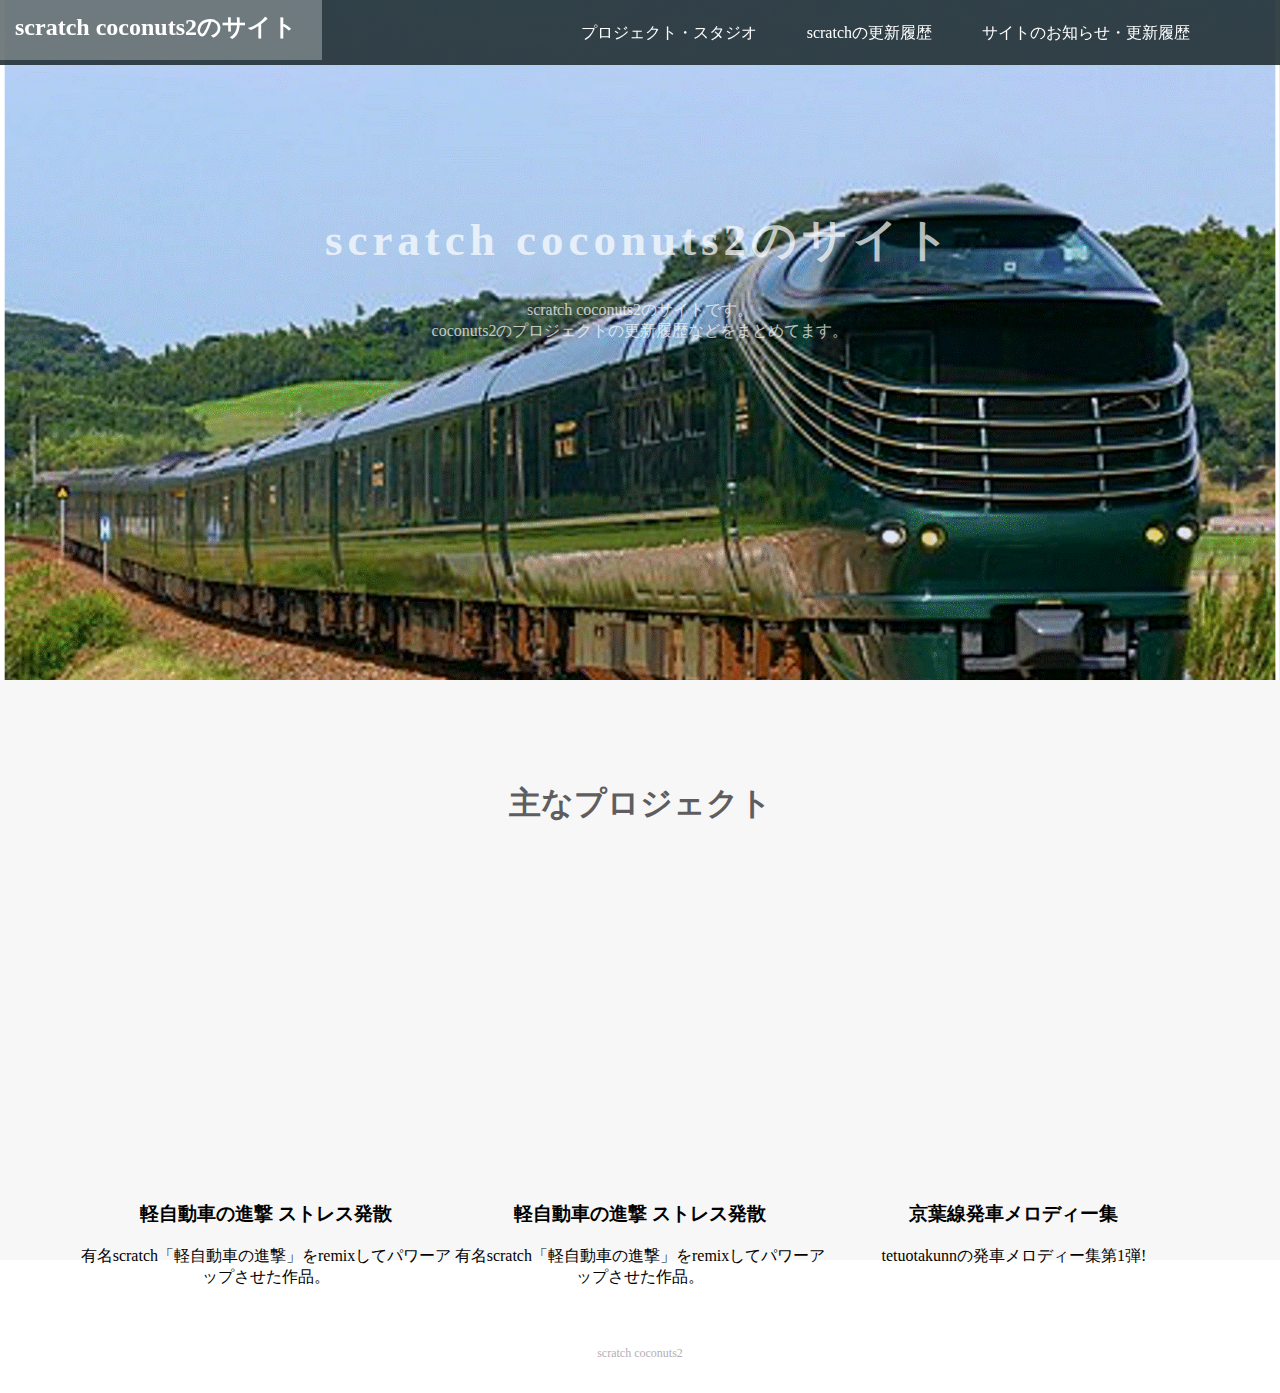
<file: index.html>
<!DOCTYPE html>
<html>
<head>
  <meta charset="utf-8">
  <meta name="viewport" content="width=device-width, initial-scale=1.0">
  <title>scratch coconuts2のサイト</title>
  <link rel="icon" href="top.gif" type="image/x-icon" sizes="256x256">
  <link rel="stylesheet" type="text/css" href="stylesheet.css">
</head>
<body>
  <header>
    <div class="container">
      <div class="header-left">
        <h2><a href="https://coconuts2.github.io/scratch/">scratch coconuts2のサイト</h2>
      </div>
      <span class="fa fa-bars menu-icon"></span>
      <div class="header-right">
        <a href="project・studio">プロジェクト・スタジオ</a>
        <a href="scratch-news">scratchの更新履歴</a>
        <a href="site-news">サイトのお知らせ・更新履歴</a>
      </div>
    </div>
  </header>
  <div class="top-wrapper">
    <div class="container">
      <h1>scratch coconuts2のサイト</h1>
      <p>scratch coconuts2のサイトです。<br>coconuts2のプロジェクトの更新履歴などをまとめてます。<br> <br> <br> <br> <br> <br> <br> <br> <br> <br> <br> <br> </p>
    </div>
  </div>
  <div class="project-wrapper">
    <div class="container">
      <div class="heading">
        <h1>主なプロジェクト</h1>
      </div>
      <div class="projects">
        <div class="project">
          <div class="project-icon">
            <iframe src="https://scratch.mit.edu/projects/755382276/embed" allowtransparency="true" width="300" height="249" frameborder="0" scrolling="no" allowfullscreen></iframe>
          </div>
          <p class="text-contents"><h3>軽自動車の進撃 ストレス発散</h3>有名scratch「軽自動車の進撃」をremixしてパワーアップさせた作品。</p>
        </div>
        <div class="project">
          <div class="project-icon">
            <iframe src="https://scratch.mit.edu/projects/755382276/embed" allowtransparency="true" width="300" height="249" frameborder="0" scrolling="no" allowfullscreen></iframe>
          </div>
          <p class="text-contents"><h3>軽自動車の進撃 ストレス発散</h3>有名scratch「軽自動車の進撃」をremixしてパワーアップさせた作品。</p>
        </div>
        <div class="project">
          <div class="project-icon">
            <iframe src="https://scratch.mit.edu/projects/942544678/embed" allowtransparency="true" width="300" height="249" frameborder="0" scrolling="no" allowfullscreen></iframe>
          </div>
          <p class="text-contents"><h3>京葉線発車メロディー集</h3>tetuotakunnの発車メロディー集第1弾!</p>
        </div>
      <div class="clear"></div>
    </div>
  </div>
 <footer>
    <div class="container">
      <p>scratch coconuts2</p>
    </div>
  </footer>
</body>
</html>
</file>
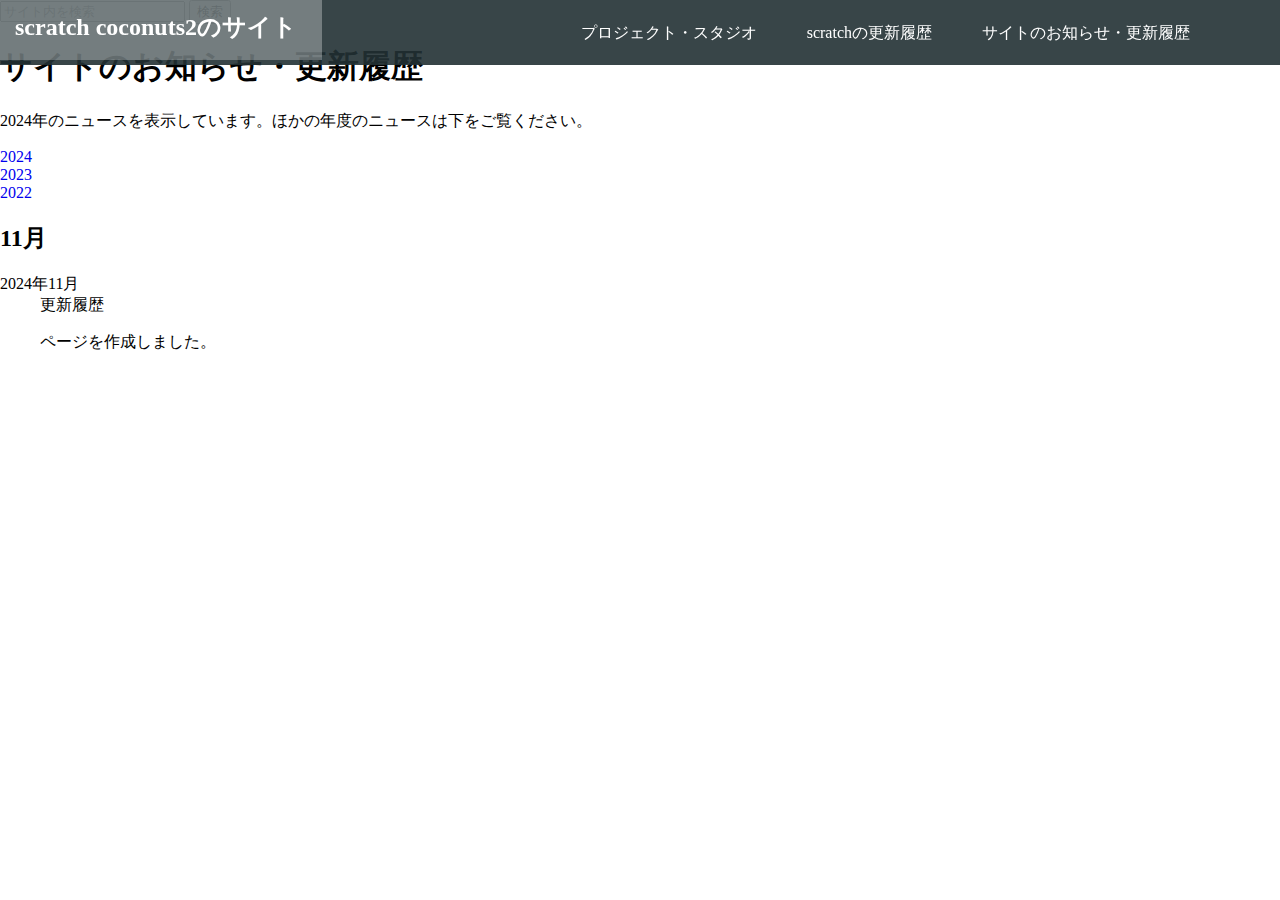
<file: site-news/index.html>
<!DOCTYPE html>
<html lang="ja">
 <head>
  <title>サイトのお知らせ・更新履歴 - scratch coconust2のサイト</title>
  <link rel="icon" href="https://coconuts2.github.io/scrtach/top.gif" type="image/x-icon" sizes="256x256">
  <link rel="stylesheet" type="text/css" href="stylesheet.css"><div class="navigation-search">
  <form action="" method="get">
   <input type="sertch" name="sertch" placeholder="サイト内を検索">
   <button type="submit" name="submit">検索</button>
  </form>
 </head>
 <body>
  <header>
   <div class="container">
    <div class="header-left">
     <h2><a href="https://coconuts2.github.io/scratch/">scratch coconuts2のサイト</h2>
    </div>
    <div class="header-right">
     <a href="">プロジェクト・スタジオ</a>
     <a href="https://coconuts2.github.io/scratch/scratch-news/">scratchの更新履歴</a>
     <a href="https://coconuts2.github.io/scratch/site-news">サイトのお知らせ・更新履歴</a>
    </div>
   </div>
  </header>
  <h1>サイトのお知らせ・更新履歴</h1>
   <p>2024年のニュースを表示しています。ほかの年度のニュースは下をご覧ください。</p>
   <li><a href="#">2024</a>
   <li><a href="#">2023</a> 
   <li><a href="#">2022</a></li>
  <h2>11月</h2>
   <div class="news-List">
    <dl class="news-item">
     <dt class="news-date"><li>2024年11月</dt>
     <dd class="news-種類">更新履歴</dd>
     <dd class="news-data"><p>ページを作成しました。</p></li></dd>
    </dl>
 </body>
</html>
<!-- <a class="link" href="#" target="_blank">ニュース入力</a> -->
</file>
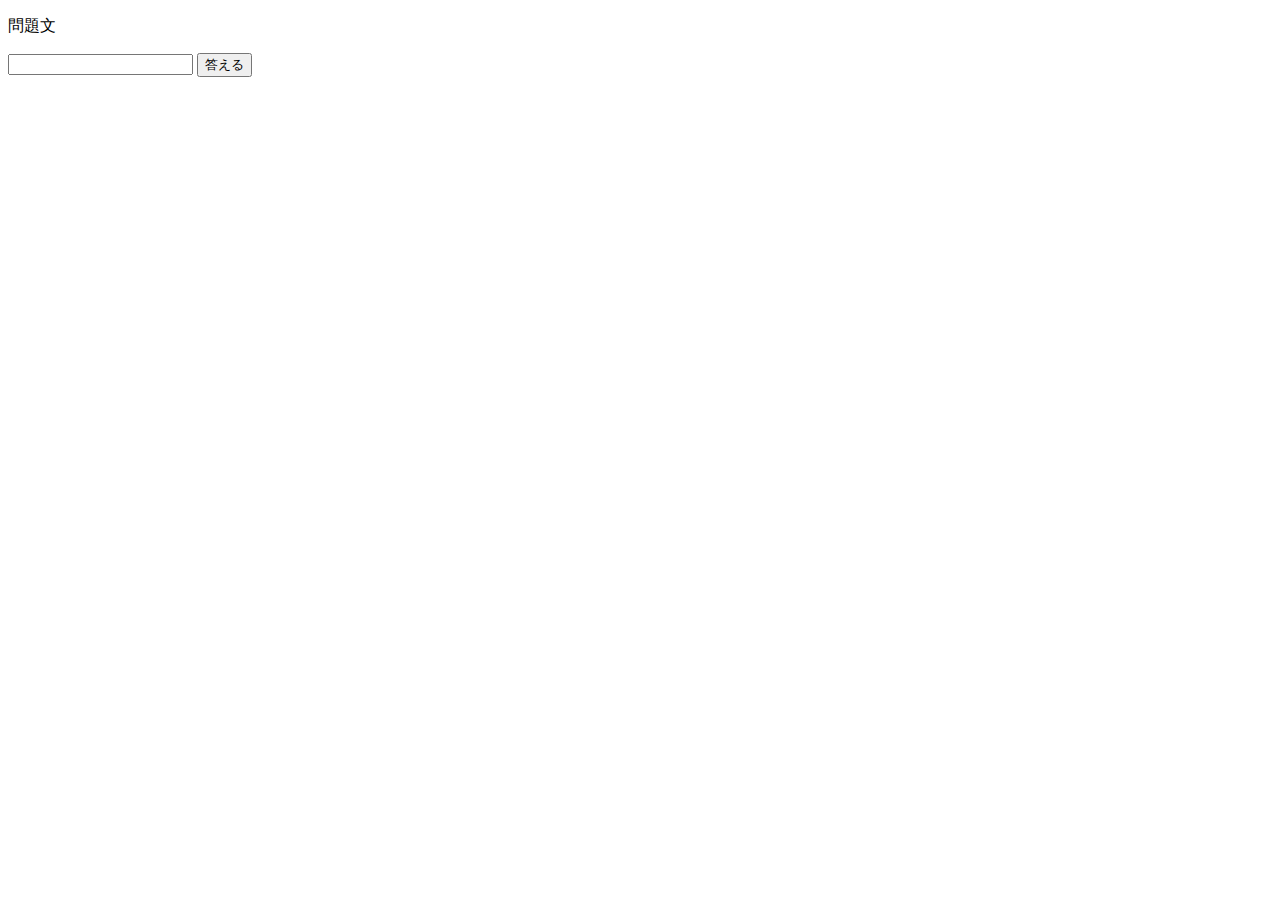
<file: quiz.html>
<!DOCTYPE html>
<html lang="ja">
    <head>
        <meta charset="UTF-8">
        <title>P286</title>
    </head>
    <body>
        <p>問題文</p>
        <input type="text" id="message">
        <input type="button" id="pushButton" value="答える">
        <div id="result"></div>
        <script>
            pushButton.onclick = function(){
            let m = messege.value;
                if (m == "答え"){
                    result.innerHTML = "<p>正解！</p>"</result>
                    result.innerHTML += "<img scr=>";
                }else{
                    result.innerHTML = "<p>間違い…</p>"</result>
                    result.innerHTML += "<img scr=>";
                }
            };
        </script>
    </body>
</html>
</file>
<file: stylesheet.css>
* {
  box-sizing: border-box;
}

body {
  margin: 0;
  font-family: "Hiragino Kaku Gothic ProN";
}

a {
  text-decoration: none;
}

.container {
  width: 100%;
  padding: 0 15px;
  margin: 0 auto;
}

.top-wrapper {
  padding: 180px 0 100px 0;
  background-image: url(top.gif);
  background-size: cover;
  color: white;
  text-align: center;
}

.top-wrapper h1 {
  opacity: 0.7;
  font-size: 45px;
  letter-spacing: 5px;
}

.top-wrapper p {
  opacity: 0.7;
  font-size: 16px;
  margin-bottom: 40px;
}

header {
  height: 65px;
  width: 100%;
  background-color: rgba(34,49,52,0.9);
  position: fixed;
  top: 0;
  z-index: 10;
}

.header-left {
  float: left;
  margin: -25px;
}

.header-left a {
  line-height: 65px;
  padding: 0 25px;
  color: white;
  display: block;
  float: left;
  transition: all 0.5s;
}

.header-left a:hover {
  background-color: rgba(255,255,255,0.3);
}

.header-right {
  float: right;
}

.header-right a {
  line-height: 65px;
  padding: 0 25px;
  color: white;
  display: block;
  float: left;
  transition: all 0.5s;
}

.header-right a:hover {
  background-color: rgba(255,255,255,0.3);
}

.project-wrapper {
  height: 580px;
  padding-bottom: 80px;
  padding-left: 5%;
  padding-right: 5%;
  background-color: #f7f7f7;
  text-align: center;
}

.heading {
  padding-top: 80px;
  padding-bottom: 50px;
  color: #5f5d60;
}

.project {
  float: left;
  width: 33.3333%;
}

.project-icon {
  position: relative;
}

.project-icon p {
  position: absolute;
  top: 37%;
  width: 100%;
  color: white;
}

.text-contents {
  width: 80%;
  display: inline-block;
  margin-top: 15px;
  font-size: 13px;
  color: #b3aeb5;
}

.message-wrapper {
  border-bottom: 1px solid #eee;
  padding-bottom: 80px;
  text-align: center;
}

.message {
  padding: 15px 40px;
  background-color: #5dca88;
  cursor: pointer;
  box-shadow: 0px 7px #1a7940;
}

.message:active {
  position: relative;
  top: 7px;
  box-shadow: none;
}

footer p {
  color: #b3aeb5;
  font-size: 12px;
}

footer {
  padding-top: 30px;
  padding-bottom: 20px;
}

.menu-icon {
  color: white;
  float: right;
  font-size: 25px;
  padding: 21px 0;
  display: none;
}

.clear {
  clear: left;
}

@media all and (max-width: 1000px) {
  footer {
    text-align: center;
  }
}

@media all and (max-width: 750px) {
  .top-wrapper h1 {
    font-size: 32px;
  }

  .heading h2 {
    font-size: 20px;
  }
}

@media all and (max-width: 670px) {
  .header-right {
    display: none;
  }

  .menu-icon {
    display: block;
  }

  .top-wrapper .btn {
    width: 100%;
  }

  .top-wrapper {
    text-align: left;
  }

  .top-wrapper h1 {
    font-size: 24px;
  }

  .top-wrapper p {
    font-size: 14px;
  }

  .project-wrapper {
    height: 1700px;
  }
}

.list-data{
    opacity: 1;
}

.list-data.is-hidden {
    opacity: 0;
    height: 0;
    margin: 0;
}

.list-btn {
    margin: 20px 0;
}

.list-btn.is-btn-hidden{
  display:none;
}

.list-btn button {
    color:#333;
    background:transparent;
    border: none;
    cursor: pointer;
    outline: none;
    padding: 0;
    height: 32px;
    line-height: 32px;
    width: 200px;
    transition:all 0.3s;
}

.list-btn button:hover {
    opacity:0.6;
}
</file>
<file: site-news/stylesheet.css>
* {
  box-sizing: border-box;
}

body {
  margin: 0;
  font-family: "Hiragino Kaku Gothic ProN";
}

a {
  text-decoration: none;
}

.container {
  width: 100%;
  padding: 0 15px;
  margin: 0 auto;
}

.top-wrapper {
  padding: 180px 0 100px 0;
  background-image: url(top.gif);
  background-size: cover;
  color: white;
  text-align: center;
}

.top-wrapper h1 {
  opacity: 0.7;
  font-size: 45px;
  letter-spacing: 5px;
}

.top-wrapper p {
  opacity: 0.7;
  font-size: 16px;
  margin-bottom: 40px;
}

.btn-wrapper {
  text-align: center;
}

.btn-wrapper p {
  margin-bottom: 20px;
}

.btn {
  padding: 8px 24px;
  color: white;
  display: inline-block;
  opacity: 0.8;
  border-radius: 4px;
  text-align: center;
}

.btn:hover {
  opacity: 1;
}

.fa {
  margin-right: 5px;
}

header {
  height: 65px;
  width: 100%;
  background-color: rgba(34,49,52,0.9);
  position :fixed;
  top: 0;
  z-index: 10;
}

.logo {
  width: 124px;
  margin-top: 20px;
}

.header-left {
  float: left;
  margin: -25px;
}

.header-left a {
  line-height: 65px;
  padding: 0 25px;
  color: white;
  display: block;
  float: left;
  transition: all 0.5s;
}

.header-left a:hover {
  background-color: rgba(255,255,255,0.3);
}

.header-right {
  float: right;
  margin: 0;
}

.header-right a {
  line-height: 65px;
  padding: 0 25px;
  color: white;
  display: block;
  float: left;
  transition: all 0.5s;
}

.header-right a:hover {
  background-color: rgba(255,255,255,0.3);
}
</file>
